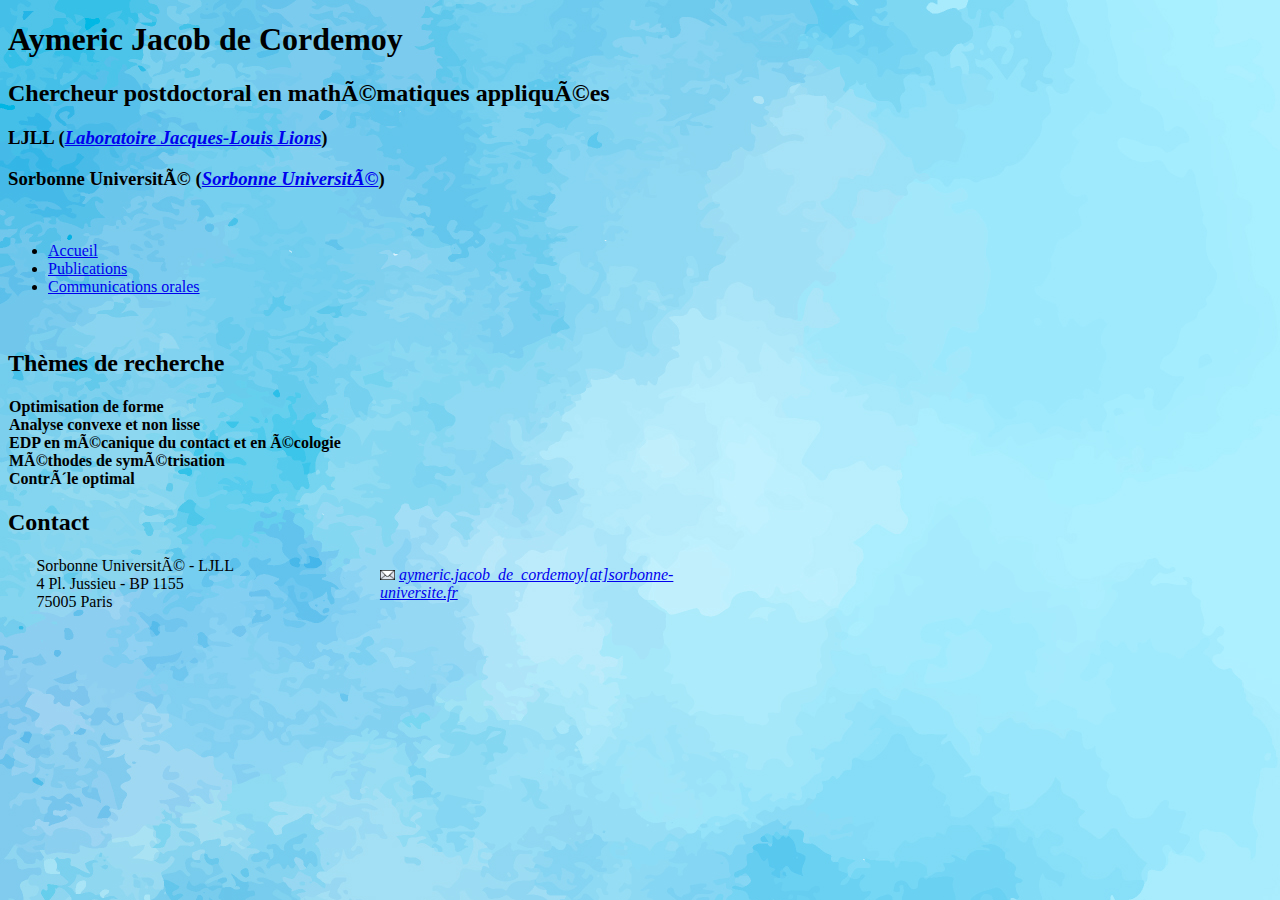
<file: index.html>
<!DOCTYPE html> 
<html>

	
<body background="pastel.jpg">

<header id="banner"></header>


<head>

<title>Aymeric Jacob de Cordemoy - Page personnelle</title>
<meta name="Description" content="Page personnelle de Aymeric Jacob de Cordemoy, LJLL, Sorbonne Université"/> <!-- Permet de donner une information ˆ afficher lors du rŽsultat d'une recherche. -->
<meta name="Keywords" content="aymeric jacob de cordemoy"/> <!-- Permet de donner une information ˆ afficher lors du rŽsultat d'une recherche. -->
<meta name="google-site-verification" content="o0u-0kZj7zCSN82WQIdhZ8VOL2pPo-1mBnYL6IU7vlc" />

<!-- 
	<meta http-equiv="content-Type" content="text/html; charset=utf-8" />
	<link rel="stylesheet" href="bcsample.css" type="text/css">
	<style type="text/css">
	</style>
--> 
	
</head>


<body>
	<div id="logo">
		<h1>Aymeric Jacob de Cordemoy </h1>
		<h2>Chercheur postdoctoral en mathématiques appliquées </h2> 
		<h3>LJLL (<a href="https://www.ljll.fr//" target="_blank"><i>Laboratoire Jacques-Louis Lions</i></a>) </h3> 
		<h3>Sorbonne Université (<a href="https://www.sorbonne-universite.fr/" target="_blank"><i>Sorbonne Université</i></a>)</h3> 

		<br>
		<nav> <ul>
			<li><a href="#" id="active">Accueil</a></li> <!-- <a href="indexl.html"> --> 
			<li><a href="publications.html">Publications</a></li>
			<li><a href="communications.html">Communications orales</a></li> 
		</ul> </nav>
		<br>
	</div>
	

	<div id="contenu">
	<h2>Th&egrave;mes de recherche</h2> 
	<table width="100%" cellspacing="0" border="0">
		<tbody>
    	<tr>   
			<td width="20%" align="left" align="char" char="."> 
			<li><b>Optimisation de forme</b></li>
			<li><b>Analyse convexe et non lisse</b></li>
			<li><b>EDP en mécanique du contact et en écologie</b></li>
			<li><b>Méthodes de symétrisation</b></li>
			<li><b>Contrôle optimal</b></li>

	</table>

	<div id="contact">
	<h2>Contact</h2> 
	<table width="100%" cellspacing="0" border="0">
    	<tr>   
			<td width="2%" align="left" align="char" char="."> 
	    	</td>
			
			<td width="25%" align="left" align="char" char="."> 
	    	Sorbonne Université - LJLL <br>
             4 Pl. Jussieu - BP 1155<br>
            75005 Paris <br><br>
	    	</td>
	    	
			<td width="25%" align="left" align="char" char="."> 
			<i><img src="mail2.jpg" width="15" border=0></img><a>&nbsp;</a><a href="mailto:aymeric.jacob_de_cordemoy[at]sorbonne-universite.fr"><span>aymeric.jacob_de_cordemoy[at]sorbonne-universite.fr</span></a></i><br>
<br>          
	    	</td>
			<td width="40%" align="left" align="char" char="."> 
	    	</td>
		<tbody/>
	</table>


</div> </div>
</body> 

</html>
</file>
